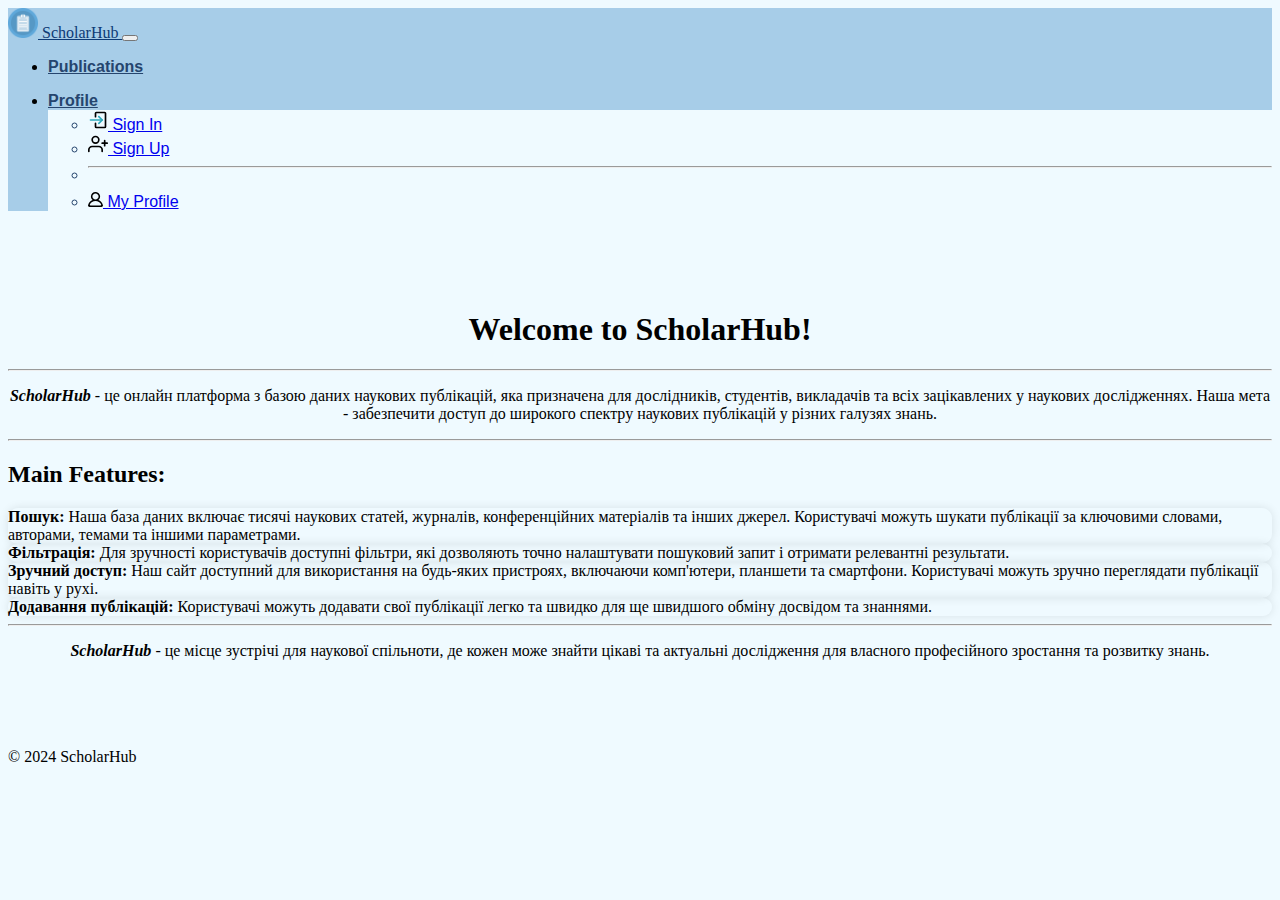
<file: index.html>
<!doctype html>
<html lang="en">
    <head>
        <title>ScholarHub</title>
        <!-- Required meta tags -->
        <meta charset="utf-8" />
        <meta
            name="viewport"
            content="width=device-width, initial-scale=1, shrink-to-fit=no"
        />

        <!-- Bootstrap CSS v5.2.1 -->
        <link
            href="https://cdn.jsdelivr.net/npm/bootstrap@5.3.2/dist/css/bootstrap.min.css"
            rel="stylesheet"
            integrity="sha384-T3c6CoIi6uLrA9TneNEoa7RxnatzjcDSCmG1MXxSR1GAsXEV/Dwwykc2MPK8M2HN"
            crossorigin="anonymous"
        />
        <link rel="stylesheet" href="style.css">
    </head>
    
    <body>
      <header>
        <nav class="navbar navbar-expand-lg custom-navbar-color">
            <div class="container-fluid">
                <a class="navbar-brand custom-font-logo" href="index.html">
                    <img src="icons/icon.png" alt="Logo" width="30" height="30" class="d-inline-block align-text-centre">
                    SсholarHub
                </a>
                <button class="navbar-toggler" type="button" data-bs-toggle="collapse" data-bs-target="#navbarSupportedContent" aria-controls="navbarSupportedContent" aria-expanded="false" aria-label="Toggle navigation">
                    <span class="navbar-toggler-icon"></span>
                </button>
                <div class="collapse navbar-collapse" id="navbarSupportedContent">
                    <ul class="navbar-nav me-auto mb-2 mb-lg-0">
                        <li class="nav-item">
                          <a class="nav-link custom-font-all" href="publications.html">Publications</a>
                        </li>
                    </ul>
                    <!-- Профіль -->
                    <ul class="navbar-nav mb-2 mb-lg-0">
                        <li class="nav-item dropdown">
                            <a class="nav-link dropdown-toggle custom-font-all" href="#" role="button" data-bs-toggle="dropdown" aria-expanded="false">
                                Profile
                            </a>
                            <ul class="dropdown-menu dropdown-menu-end custom-dropdown">
                                <li><a class="dropdown-item " href="sign_in.html">
                                  <img src="icons/sign-in-icon.svg" alt="Sign In Image" width="20" height="20">
                                  Sign In
                                </a></li>
                                <li><a class="dropdown-item" href="sign_up.html">
                                  <img src="icons/sign-up-icon.svg" alt="Sign Up Image" width="20" height="20">
                                  Sign Up
                                </a></li>
                                <li><hr class="dropdown-divider"></li>
                                <li>
                                  <a class="dropdown-item" href="my_profile.html">
                                    <img src="icons/user-icon-1.svg" alt="User Image" width="15" height="15">
                                    My Profile
                                    
                                  </a></li>
                            </ul>
                        </li>
                    </ul>
                </div>
            </div>
        </nav>
    </header>
        <main>
          <style>
            body {
                background-color: #effaff; /* Колір фону */
            }

            .container h1 {
            text-align: center; /* Вирівнює текст по центру */
            }
            .container p {
            text-align: center; /* Вирівнює текст по центру */
            }
        </style>
          <div class="container">
            <h1 class="mt-5" text>Welcome to ScholarHub!</h1>
            <hr> <!-- Лінія, щоб розділити заголовок від наступного контенту -->
        
            <p>
                <b><i>ScholarHub</i></b> - це онлайн платформа з базою даних наукових публікацій, яка призначена для дослідників,
                студентів, викладачів та всіх зацікавлених у наукових дослідженнях. Наша мета - забезпечити доступ до
                широкого спектру наукових публікацій у різних галузях знань.
            </p>
            <hr> <!-- Лінія, щоб розділити текст від наступного заголовку -->
        
            <h2>Main Features:</h2>
            <div class="row">
              <div class="col-md-6">
                  <div class="card mb-3">
                      <div class="card-body">
                          <strong>Пошук:</strong> Наша база даних включає тисячі наукових статей, журналів, конференційних матеріалів та інших джерел. Користувачі можуть шукати публікації за ключовими словами, авторами, темами та іншими параметрами.
                      </div>
                  </div>
              </div>
              <div class="col-md-6">
                  <div class="card mb-3">
                      <div class="card-body">
                          <strong>Фільтрація:</strong> Для зручності користувачів доступні фільтри, які дозволяють точно налаштувати пошуковий запит і отримати релевантні результати.
                      </div>
                  </div>
              </div>
              <div class="col-md-6">
                  <div class="card mb-3">
                      <div class="card-body">
                          <strong>Зручний доступ:</strong> Наш сайт доступний для використання на будь-яких пристроях, включаючи комп'ютери, планшети та смартфони. Користувачі можуть зручно переглядати публікації навіть у рухі.
                      </div>
                  </div>
              </div>
              <div class="col-md-6">
                  <div class="card mb-3">
                      <div class="card-body">
                          <strong>Додавання публікацій:</strong> Користувачі можуть додавати свої публікації легко та швидко для ще швидшого обміну досвідом та знаннями.
                      </div>
                  </div>
              </div>
          </div>
          <hr>
          <p>
            <b><i>ScholarHub</i></b> - це місце зустрічі для наукової спільноти, де кожен може знайти цікаві та актуальні
              дослідження для власного професійного зростання та розвитку знань.
          </p>
        </div>
        </br> </br> </br> </br>
        </main>

        <footer class="footer fixed-bottom py-3 bg-light d-flex justify-content-center align-items-center">
            <div>
                <span class="text-muted">© 2024 ScholarHub</span>
            </div>
        </footer>
        <!-- Bootstrap JavaScript Libraries -->
        <script
            src="https://cdn.jsdelivr.net/npm/@popperjs/core@2.11.8/dist/umd/popper.min.js"
            integrity="sha384-I7E8VVD/ismYTF4hNIPjVp/Zjvgyol6VFvRkX/vR+Vc4jQkC+hVqc2pM8ODewa9r"
            crossorigin="anonymous"
        ></script>

        <script
            src="https://cdn.jsdelivr.net/npm/bootstrap@5.3.2/dist/js/bootstrap.min.js"
            integrity="sha384-BBtl+eGJRgqQAUMxJ7pMwbEyER4l1g+O15P+16Ep7Q9Q+zqX6gSbd85u4mG4QzX+"
            crossorigin="anonymous"
        ></script>
    </body>
</html>
</file>
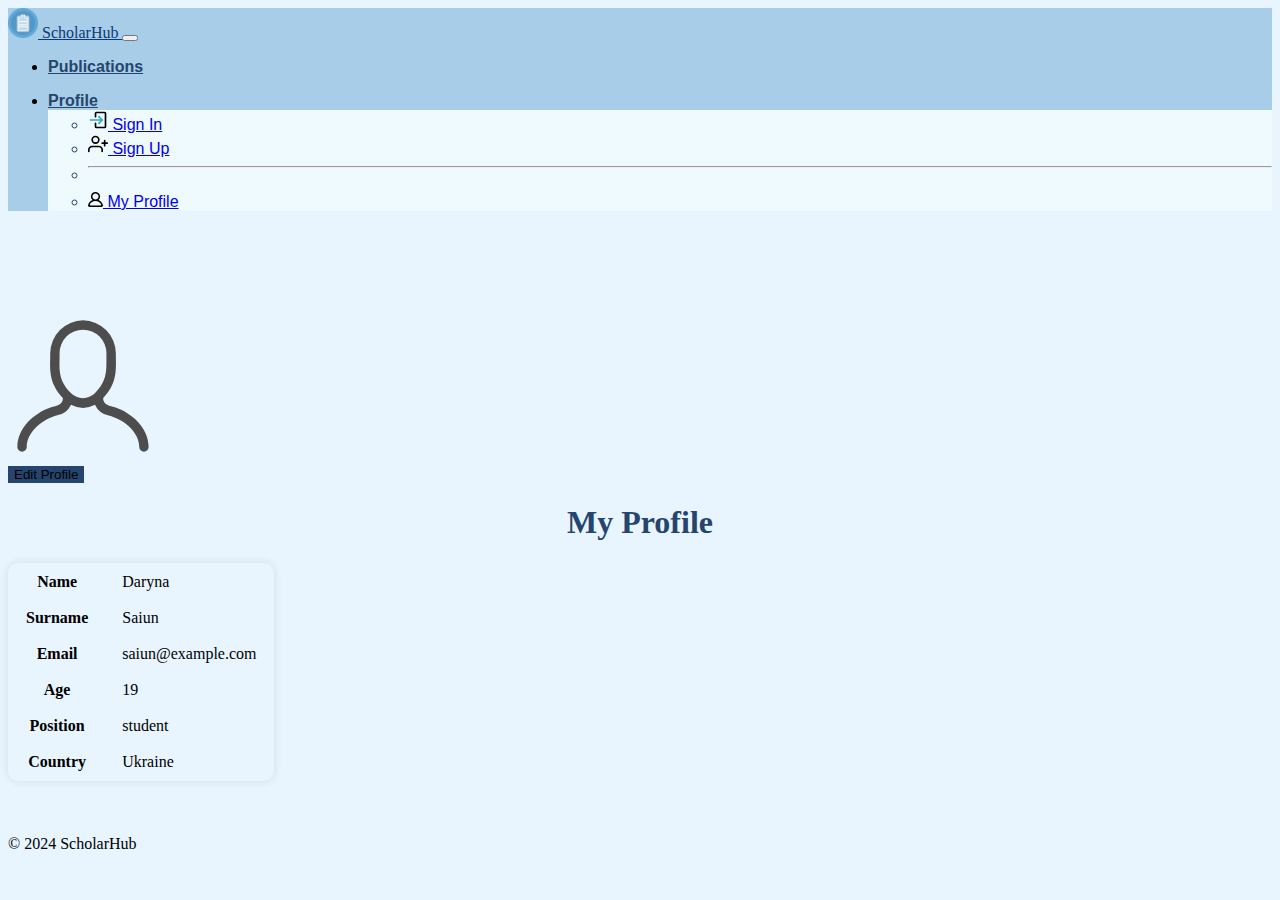
<file: my_profile.html>
<!DOCTYPE html>
<html lang="en">
<head>
    <meta charset="UTF-8">
    <meta name="viewport" content="width=device-width, initial-scale=1.0">
    <title>User Profile</title>
    <!-- Required meta tags -->
    <meta charset="utf-8" />
    <meta
        name="viewport"
        content="width=device-width, initial-scale=1, shrink-to-fit=no"
    />

    <!-- Bootstrap CSS v5.2.1 -->
    <link
        href="https://cdn.jsdelivr.net/npm/bootstrap@5.3.2/dist/css/bootstrap.min.css"
        rel="stylesheet"
        integrity="sha384-T3c6CoIi6uLrA9TneNEoa7RxnatzjcDSCmG1MXxSR1GAsXEV/Dwwykc2MPK8M2HN"
        crossorigin="anonymous"
    />
    <link rel="stylesheet" href="style.css">    
</head>

<body>
    <header>
        <nav class="navbar navbar-expand-lg custom-navbar-color">
            <div class="container-fluid">
                <a class="navbar-brand custom-font-logo" href="index.html">
                    <img src="icons/icon.png" alt="Logo" width="30" height="30" class="d-inline-block align-text-centre">
                    SсholarHub
                </a>
                <button class="navbar-toggler" type="button" data-bs-toggle="collapse" data-bs-target="#navbarSupportedContent" aria-controls="navbarSupportedContent" aria-expanded="false" aria-label="Toggle navigation">
                    <span class="navbar-toggler-icon"></span>
                </button>
                <div class="collapse navbar-collapse" id="navbarSupportedContent">
                    <ul class="navbar-nav me-auto mb-2 mb-lg-0">
                        <li class="nav-item">
                          <a class="nav-link custom-font-all" href="publications.html">Publications</a>
                        </li>
                    </ul>
                    <!-- Профіль -->
                    <ul class="navbar-nav mb-2 mb-lg-0">
                        <li class="nav-item dropdown">
                            <a class="nav-link dropdown-toggle custom-font-all" href="#" role="button" data-bs-toggle="dropdown" aria-expanded="false">
                                Profile
                            </a>
                            <ul class="dropdown-menu dropdown-menu-end custom-dropdown">
                                <li><a class="dropdown-item " href="sign_in.html">
                                  <img src="icons/sign-in-icon.svg" alt="Sign In Image" width="20" height="20">
                                  Sign In
                                </a></li>
                                <li><a class="dropdown-item" href="sign_up.html">
                                  <img src="icons/sign-up-icon.svg" alt="Sign Up Image" width="20" height="20">
                                  Sign Up
                                </a></li>
                                <li><hr class="dropdown-divider"></li>
                                <li>
                                  <a class="dropdown-item" href="my_profile.html">
                                    <img src="icons/user-icon-1.svg" alt="User Image" width="15" height="15">
                                    My Profile
                                    
                                  </a></li>
                            </ul>
                        </li>
                    </ul>
                </div>
            </div>
        </nav>
    </header>
    <main>
        <div class="container">
            <div class="row">
                <div class="col-md-4">
                    <div class="text-center">
                        <h1 class="mt-5 font-color"></h1>
                        
                        <img src="icons/avatar.svg" alt="Avatar" class="img-fluid rounded-circle mt-5 mb-3" style="width: 150px; height: 150px;">
                        <br>
                        <button type="button" class="btn btn-primary rounded">Edit Profile</button>
                    </div>
                </div>
                <div class="col-md-8">
                    <h1 class="mt-5 font-color">My Profile</h1>
                    <table class="table">
                        <tbody>
                            <tr>
                                <th scope="row">Name</th>
                                <td>Daryna</td>
                            </tr>
                            <tr>
                                <th scope="row">Surname</th>
                                <td>Saiun</td>
                            </tr>
                            <tr>
                                <th scope="row">Email</th>
                                <td>saiun@example.com</td>
                            </tr>
                            <tr>
                                <th scope="row">Age</th>
                                <td>19</td>
                            </tr>
                            <tr>
                                <th scope="row">Position</th>
                                <td>student</td>
                            </tr>
                            <tr>
                                <th scope="row">Country</th>
                                <td>Ukraine</td>
                            </tr>
                            <!-- Додайте інші поля профілю за потребою -->
                        </tbody>
                    </table>
                </div>
            </div>
        </div>
        <br> <br> <br>
    </main>
    
    
    <footer class="footer fixed-bottom py-3 bg-light d-flex justify-content-center align-items-center">
        <div>
            <span class="text-muted">© 2024 ScholarHub</span>
        </div>
    </footer>

    <!-- Підключення Bootstrap JavaScript -->
    <script src="https://cdn.jsdelivr.net/npm/bootstrap@5.3.2/dist/js/bootstrap.bundle.min.js"></script>
</body>
</html>
</file>
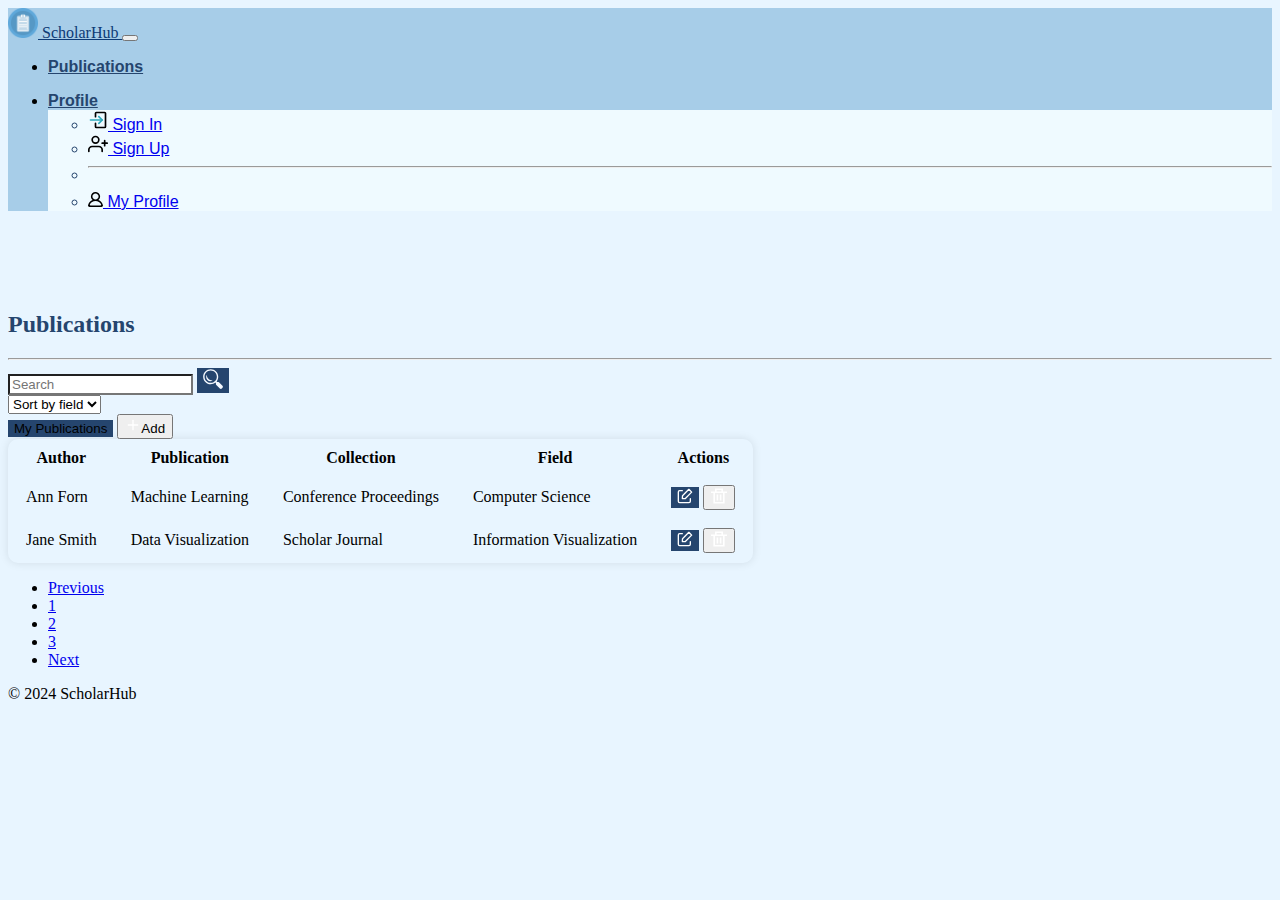
<file: publications.html>
<!DOCTYPE html>
<html lang="en">
<head>
    <meta charset="UTF-8">
    <meta name="viewport" content="width=device-width, initial-scale=1.0">
    <title>Publications</title>
    <!-- Bootstrap CSS v5.2.1 -->
    <link href="https://cdn.jsdelivr.net/npm/bootstrap@5.3.2/dist/css/bootstrap.min.css" rel="stylesheet" integrity="sha384-T3c6CoIi6uLrA9TneNEoa7RxnatzjcDSCmG1MXxSR1GAsXEV/Dwwykc2MPK8M2HN" crossorigin="anonymous">
    <link rel="stylesheet" href="style.css">
</head>
<body>
    <header>
        <nav class="navbar navbar-expand-lg custom-navbar-color">
            <div class="container-fluid">
                <a class="navbar-brand custom-font-logo" href="index.html">
                    <img src="icons/icon.png" alt="Logo" width="30" height="30" class="d-inline-block align-text-centre">
                    SсholarHub
                </a>
                <button class="navbar-toggler" type="button" data-bs-toggle="collapse" data-bs-target="#navbarSupportedContent" aria-controls="navbarSupportedContent" aria-expanded="false" aria-label="Toggle navigation">
                    <span class="navbar-toggler-icon"></span>
                </button>
                <div class="collapse navbar-collapse" id="navbarSupportedContent">
                    <ul class="navbar-nav me-auto mb-2 mb-lg-0">
                        <li class="nav-item">
                          <a class="nav-link custom-font-all" href="publications.html">Publications</a>
                        </li>
                    </ul>
                    <ul class="navbar-nav mb-2 mb-lg-0">
                        <li class="nav-item dropdown">
                            <a class="nav-link dropdown-toggle custom-font-all" href="#" role="button" data-bs-toggle="dropdown" aria-expanded="false">
                                Profile
                            </a>
                            <ul class="dropdown-menu dropdown-menu-end custom-dropdown">
                                <li><a class="dropdown-item " href="sign_in.html">
                                  <img src="icons/sign-in-icon.svg" alt="Sign In Image" width="20" height="20">
                                  Sign In
                                </a></li>
                                <li><a class="dropdown-item" href="sign_up.html">
                                  <img src="icons/sign-up-icon.svg" alt="Sign Up Image" width="20" height="20">
                                  Sign Up
                                </a></li>
                                <li><hr class="dropdown-divider"></li>
                                <li>
                                  <a class="dropdown-item" href="my_profile.html">
                                    <img src="icons/user-icon-1.svg" alt="User Image" width="15" height="15">
                                    My Profile
                                    
                                  </a></li>
                            </ul>
                        </li>
                    </ul>
                </div>
            </div>
        </nav>
    </header>
    <main>
        <div class="container mt-5">
            <h2 class="mb-4 font-color">Publications</h2>
            <hr>
            <div class="row mb-3">
                <div class="col-md-4">
                    <div class="input-group">
                        <input type="text" class="form-control" placeholder="Search">
                        <button class="btn btn-primary rounded" type="button">
                            <img src="icons/search_icon1.svg" alt="Search Icon" width="20" height="20">
                        </button>
                    </div>
                </div>
                <div class="col-md-3">
                    <select class="form-select">
                        <option selected disabled>Sort by field</option>
                        <option value="author">Author</option>
                        <option value="publication">Publication</option>
                        <option value="collection">Collection</option>
                        <option value="field">Field</option>
                    </select>
                </div>
                <div class="col-md-5">
                    <div class="d-grid gap-2 d-md-flex justify-content-md-end">
                        <button class="btn btn-primary me-md-2 mb-2 mb-md-0 rounded">My Publications</button>
                        <button class="btn btn-success align-items-center">
                            <img src="icons/add.svg" alt="Add" width="16" height="16" class="me-1">Add
                        </button>
                    </div>
                </div>
            </div>
            <div class="table-responsive">
                <table class="table table-striped">
                    <thead>
                        <tr>
                            <th scope="col">Author</th>
                            <th scope="col">Publication</th>
                            <th scope="col">Collection</th>
                            <th scope="col">Field</th>
                            <th scope="col">Actions</th>
                        </tr>
                    </thead>
                    <tbody>
                        <tr>
                            <td>Ann Forn</td>
                            <td>Machine Learning</td>
                            <td>Conference Proceedings</td>
                            <td>Computer Science</td>
                            <td>
                                <button class="btn btn-primary btn-sm rounded"><img src="icons/edit.svg" alt="Edit" width="16" height="16"></button>
                                <button class="btn btn-danger btn-sm"><img src="icons/delete.svg" alt="Delete" width="16" height="16"></button>
                            </td>
                        </tr>
                        <tr>
                            <td>Jane Smith</td>
                            <td>Data Visualization</td>
                            <td>Scholar Journal</td>
                            <td>Information Visualization</td>
                            <td>
                                <button class="btn btn-primary btn-sm rounded"><img src="icons/edit.svg" alt="Edit" width="16" height="16"></button>
                                <button class="btn btn-danger btn-sm"><img src="icons/delete.svg" alt="Delete" width="16" height="16"></button>
                            </td>
                        </tr>
                    </tbody>
                </table>
            </div>
        </div>
    </main>
    
    <!-- Pagination -->
    <nav aria-label="Page navigation example">
        <ul class="pagination justify-content-center ">
            <li class="page-item disabled">
                <a class="page-link" href="#" tabindex="-1" aria-disabled="true">Previous</a>
            </li>
            <li class="page-item"><a class="page-link" href="#">1</a></li>
            <li class="page-item"><a class="page-link" href="#">2</a></li>
            <li class="page-item"><a class="page-link" href="#">3</a></li>
            <li class="page-item">
                <a class="page-link" href="#">Next</a>
            </li>
        </ul>
    </nav>

    <footer class="footer fixed-bottom py-3 bg-light d-flex justify-content-center align-items-center">
        <div>
            <span class="text-muted">© 2024 ScholarHub</span>
        </div>
    </footer>

    <!-- Bootstrap JavaScript Libraries -->
    <script src="https://cdn.jsdelivr.net/npm/@popperjs/core@2.11.8/dist/umd/popper.min.js" integrity="sha384-I7E8VVD/ismYTF4hNIPjVp/Zjvgyol6VFvRkX/vR+Vc4jQkC+hVqc2pM8ODewa9r" crossorigin="anonymous"></script>
    <script src="https://cdn.jsdelivr.net/npm/bootstrap@5.3.2/dist/js/bootstrap.min.js" integrity="sha384-BBtl+eGJRgqQAUMxJ7pMwbEyER4l1g+O15P+16Ep7Q9Q+zqX6gSbd85u4mG4QzX+" crossorigin="anonymous"></script>
</body>
</html>
</file>
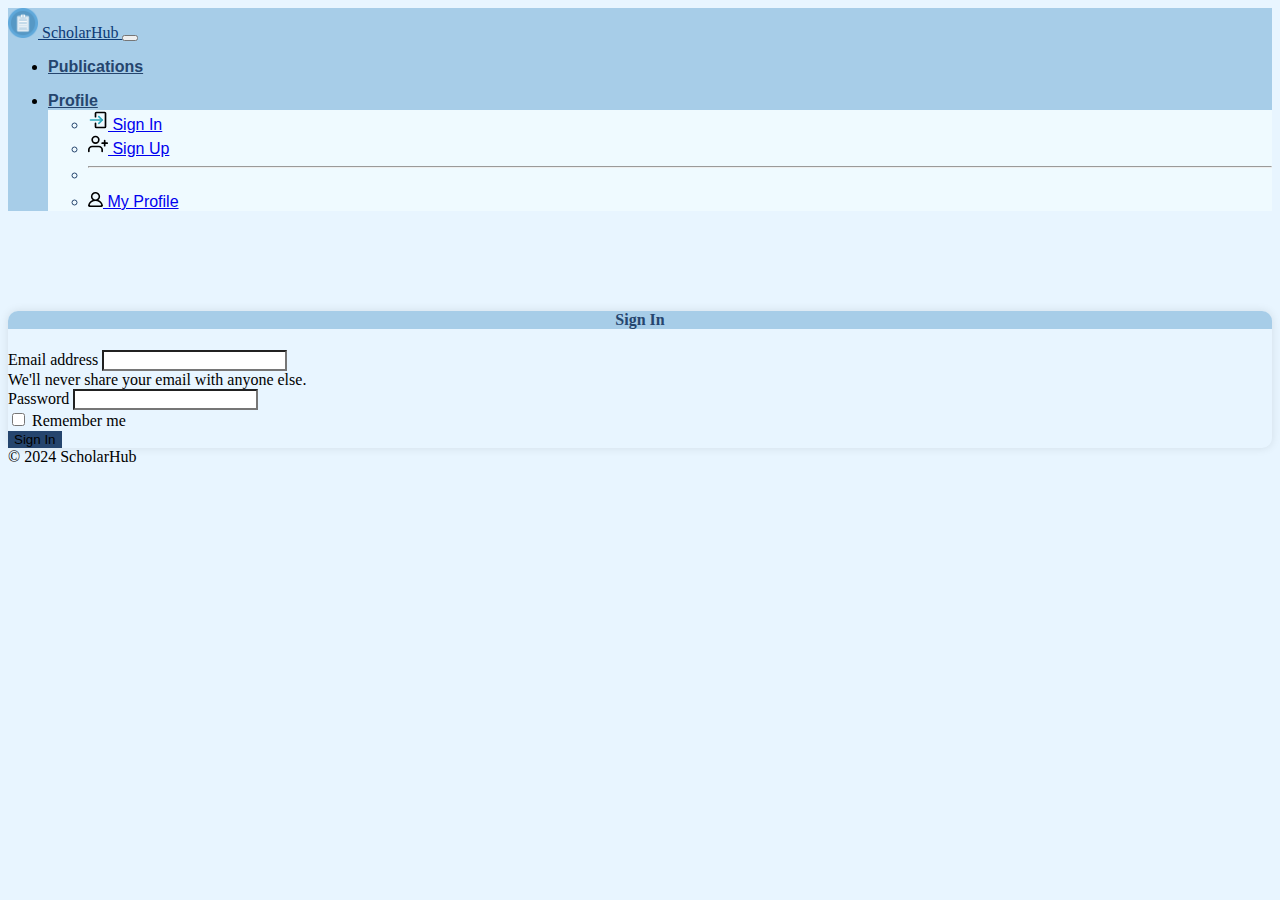
<file: sign_in.html>
<!doctype html>
<html lang="en">
    <head>
        <title>Sign In</title>
        <!-- Required meta tags -->
        <meta charset="utf-8" />
        <meta
            name="viewport"
            content="width=device-width, initial-scale=1, shrink-to-fit=no"
        />

        <!-- Bootstrap CSS v5.2.1 -->
        <link
            href="https://cdn.jsdelivr.net/npm/bootstrap@5.3.2/dist/css/bootstrap.min.css"
            rel="stylesheet"
            integrity="sha384-T3c6CoIi6uLrA9TneNEoa7RxnatzjcDSCmG1MXxSR1GAsXEV/Dwwykc2MPK8M2HN"
            crossorigin="anonymous"
        />
        <link rel="stylesheet" href="style.css">
    </head>
      
      <body>
        <header>
          <nav class="navbar navbar-expand-lg custom-navbar-color">
            <div class="container-fluid">
                <a class="navbar-brand custom-font-logo" href="index.html">
                    <img src="icons/icon.png" alt="Logo" width="30" height="30" class="d-inline-block align-text-centre">
                    SсholarHub
                </a>
                <button class="navbar-toggler" type="button" data-bs-toggle="collapse" data-bs-target="#navbarSupportedContent" aria-controls="navbarSupportedContent" aria-expanded="false" aria-label="Toggle navigation">
                    <span class="navbar-toggler-icon"></span>
                </button>
                <div class="collapse navbar-collapse" id="navbarSupportedContent">
                    <ul class="navbar-nav me-auto mb-2 mb-lg-0">
                        <li class="nav-item">
                          <a class="nav-link custom-font-all" href="publications.html">Publications</a>
                        </li>
                    </ul>
                    <!-- Профіль -->
                    <ul class="navbar-nav mb-2 mb-lg-0">
                        <li class="nav-item dropdown">
                            <a class="nav-link dropdown-toggle custom-font-all" href="#" role="button" data-bs-toggle="dropdown" aria-expanded="false">
                                Profile
                            </a>
                            <ul class="dropdown-menu dropdown-menu-end custom-dropdown">
                                <li><a class="dropdown-item " href="sign_in.html">
                                  <img src="icons/sign-in-icon.svg" alt="Sign In Image" width="20" height="20">
                                  Sign In
                                </a></li>
                                <li><a class="dropdown-item" href="sign_up.html">
                                  <img src="icons/sign-up-icon.svg" alt="Sign Up Image" width="20" height="20">
                                  Sign Up
                                </a></li>
                                <li><hr class="dropdown-divider"></li>
                                <li>
                                  <a class="dropdown-item" href="my_profile.html">
                                    <img src="icons/user-icon-1.svg" alt="User Image" width="15" height="15">
                                    My Profile
                                    
                                  </a></li>
                            </ul>
                        </li>
                    </ul>
                </div>
            </div>
        </nav>
      </header>
      <main>
        <div class="container">
            <div class="row justify-content-center">
              <div class="col-md-6">
                <div class="card">
                  <div class="card-header">
                    <h4 class="mb-0">Sign In</h4>
                  </div>
                  <div class="card-body">
                    <form>
                        <div class="mb-3">
                            <label for="email" class="form-label">Email address</label>
                            <input type="email" class="form-control rounded" id="email" aria-describedby="emailHelp">
                            <div id="emailHelp" class="form-text">We'll never share your email with anyone else.</div>
                        </div>
                        <div class="mb-3">
                            <label for="password" class="form-label">Password</label>
                            <input type="password" class="form-control rounded" id="password">
                        </div>
                        <div class="mb-3 form-check">
                            <input type="checkbox" class="form-check-input" id="rememberMe">
                            <label class="form-check-label" for="rememberMe">Remember me</label>
                        </div>
                        <button type="submit" class="btn btn-primary rounded">Sign In</button>
                    </form>
                  </div>
                </div>
              </div>
            </div>
          </div>
    </main>
    <footer class="footer fixed-bottom py-3 bg-light d-flex justify-content-center align-items-center">
      <div>
          <span class="text-muted">© 2024 ScholarHub</span>
      </div>
  </footer>
  
        <!-- Bootstrap JavaScript Libraries -->
        <script
            src="https://cdn.jsdelivr.net/npm/@popperjs/core@2.11.8/dist/umd/popper.min.js"
            integrity="sha384-I7E8VVD/ismYTF4hNIPjVp/Zjvgyol6VFvRkX/vR+Vc4jQkC+hVqc2pM8ODewa9r"
            crossorigin="anonymous"
        ></script>

        <script
            src="https://cdn.jsdelivr.net/npm/bootstrap@5.3.2/dist/js/bootstrap.min.js"
            integrity="sha384-BBtl+eGJRgqQAUMxJ7pMwbEyER4l1g+O15P+16Ep7Q9Q+zqX6gSbd85u4mG4QzX+"
            crossorigin="anonymous"
        ></script>
    </body>
</html>
</file>
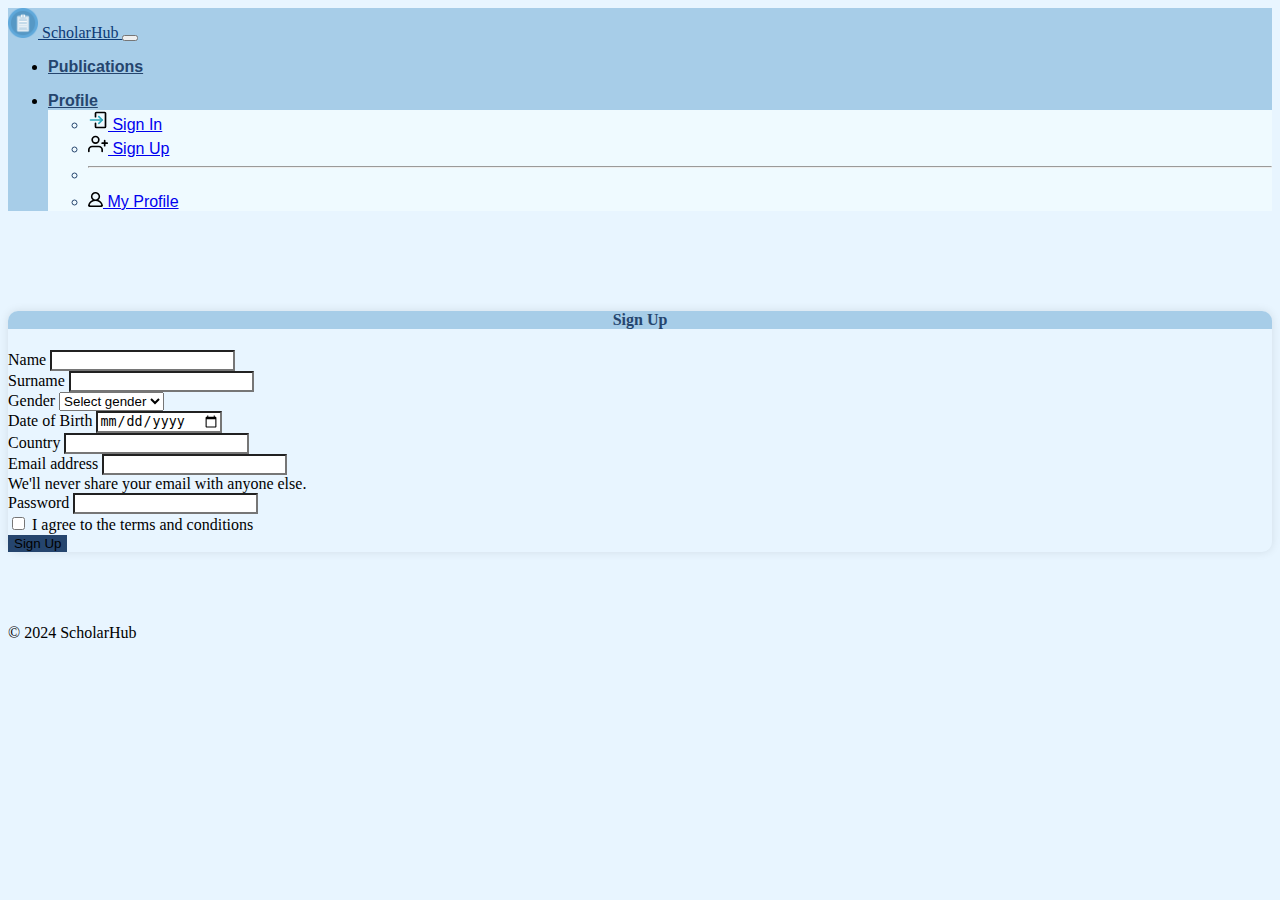
<file: sign_up.html>
<!doctype html>
<html lang="en">
<head>
    <title>Sign Up</title>
    <!-- Required meta tags -->
    <meta charset="utf-8" />
    <meta
        name="viewport"
        content="width=device-width, initial-scale=1, shrink-to-fit=no"
    />

    <!-- Bootstrap CSS v5.2.1 -->
    <link
        href="https://cdn.jsdelivr.net/npm/bootstrap@5.3.2/dist/css/bootstrap.min.css"
        rel="stylesheet"
        integrity="sha384-T3c6CoIi6uLrA9TneNEoa7RxnatzjcDSCmG1MXxSR1GAsXEV/Dwwykc2MPK8M2HN"
        crossorigin="anonymous"
    />
    <link rel="stylesheet" href="style.css">
</head>

<body>
    <header>
        <nav class="navbar navbar-expand-lg custom-navbar-color">
            <div class="container-fluid">
                <a class="navbar-brand custom-font-logo" href="index.html">
                    <img src="icons/icon.png" alt="Logo" width="30" height="30" class="d-inline-block align-text-centre">
                    SсholarHub
                </a>
                <button class="navbar-toggler" type="button" data-bs-toggle="collapse" data-bs-target="#navbarSupportedContent" aria-controls="navbarSupportedContent" aria-expanded="false" aria-label="Toggle navigation">
                    <span class="navbar-toggler-icon"></span>
                </button>
                <div class="collapse navbar-collapse" id="navbarSupportedContent">
                    <ul class="navbar-nav me-auto mb-2 mb-lg-0">
                        <li class="nav-item">
                          <a class="nav-link custom-font-all" href="publications.html">Publications</a>
                        </li>
                    </ul>
                    <!-- Профіль -->
                    <ul class="navbar-nav mb-2 mb-lg-0">
                        <li class="nav-item dropdown">
                            <a class="nav-link dropdown-toggle custom-font-all" href="#" role="button" data-bs-toggle="dropdown" aria-expanded="false">
                                Profile
                            </a>
                            <ul class="dropdown-menu dropdown-menu-end custom-dropdown">
                                <li><a class="dropdown-item " href="sign_in.html">
                                  <img src="icons/sign-in-icon.svg" alt="Sign In Image" width="20" height="20">
                                  Sign In
                                </a></li>
                                <li><a class="dropdown-item" href="sign_up.html">
                                  <img src="icons/sign-up-icon.svg" alt="Sign Up Image" width="20" height="20">
                                  Sign Up
                                </a></li>
                                <li><hr class="dropdown-divider"></li>
                                <li>
                                  <a class="dropdown-item" href="my_profile.html">
                                    <img src="icons/user-icon-1.svg" alt="User Image" width="15" height="15">
                                    My Profile
                                    
                                  </a></li>
                            </ul>
                        </li>
                    </ul>
                </div>
            </div>
        </nav>
    </header>
    <main>
        <div class="container">
            <div class="row justify-content-center">
                <div class="col-md-6">
                    <div class="card">
                        <div class="card-header">
                            <h4 class="mb-0">Sign Up</h4>
                        </div>
                        <div class="card-body">
                            <form>
                                <div class="row">
                                    <div class="col-md-6 mb-3">
                                        <label for="inputName" class="form-label">Name</label>
                                        <input type="text" class="form-control rounded" id="inputName">
                                    </div>
                                    <div class="col-md-6 mb-3">
                                        <label for="inputSurname" class="form-label">Surname</label>
                                        <input type="text" class="form-control rounded" id="inputSurname">
                                    </div>
                                </div>
                                
                                <div class="row">
                                    <div class="col-md-6 mb-3">
                                        <label for="inputGender" class="form-label">Gender</label>
                                        <select class="form-select rounded" id="inputGender">
                                            <option selected>Select gender</option>
                                            <option>Male</option>
                                            <option>Female</option>
                                            <option>Other</option>
                                        </select>
                                    </div>
                                    <div class="col-md-6 mb-3">
                                        <label for="inputDOB" class="form-label">Date of Birth</label>
                                        <input type="date" class="form-control rounded" id="inputDOB">
                                    </div>
                                </div>
                                
                                <div class="mb-3">
                                    <label for="inputCountry" class="form-label">Country</label>
                                    <input type="text" class="form-control rounded" id="inputCountry">
                                </div>
                                <div class="mb-3">
                                    <label for="inputEmail" class="form-label">Email address</label>
                                    <input type="email" class="form-control rounded" id="inputEmail" aria-describedby="emailHelp">
                                    <div id="emailHelp" class="form-text">We'll never share your email with anyone else.</div>
                                </div>
                                <div class="mb-3">
                                    <label for="inputPassword" class="form-label">Password</label>
                                    <input type="password" class="form-control rounded" id="inputPassword">
                                </div>
                                <div class="mb-3 form-check">
                                    <input type="checkbox" class="form-check-input" id="agreeTerms">
                                    <label class="form-check-label" for="agreeTerms">I agree to the terms and conditions</label>
                                </div>
                                <button type="submit" class="btn btn-primary rounded">Sign Up</button>
                            </form>
                        </div>
                    </div>
                </div>
            </div>
            
            
        </div>
        </br> </br> </br> </br>
    </main>
    <footer class="footer fixed-bottom py-3 bg-light d-flex justify-content-center align-items-center">
        <div>
            <span class="text-muted">© 2024 ScholarHub</span>
        </div>
    </footer>
    <!-- Bootstrap JavaScript Libraries -->
    <script
        src="https://cdn.jsdelivr.net/npm/@popperjs/core@2.11.8/dist/umd/popper.min.js"
        integrity="sha384-I7E8VVD/ismYTF4hNIPjVp/Zjvgyol6VFvRkX/vR+Vc4jQkC+hVqc2pM8ODewa9r"
        crossorigin="anonymous"
    ></script>

    <script
        src="https://cdn.jsdelivr.net/npm/bootstrap@5.3.2/dist/js/bootstrap.min.js"
        integrity="sha384-BBtl+eGJRgqQAUMxJ7pMwbEyER4l1g+O15P+16Ep7Q9Q+zqX6gSbd85u4mG4QzX+"
        crossorigin="anonymous"
    ></script>
</body>
</html>
</file>
<file: style.css>
.custom-navbar-color {
    background-color: #a7cde8;
}

.custom-font-logo {
    font-family: fantasy;
    color: rgb(13, 58, 117);
}

.custom-font-all {
    font-family: "Trebuchet MS", Arial, sans-serif;
    font-weight: 600;
    color: rgb(37, 69, 110);
}

.custom-dropdown {
    background-color: #effaff; 
    font-family: "Trebuchet MS", Arial, sans-serif; 
    color: rgb(37, 69, 110); 
}

.custom-page-color {
    background-color: #e8f5ff;
}

body {
    background-color: #e8f5ff;
  }



  .container {
    margin-top: 100px;
  }
  .card {
    border: none;
    border-radius: 10px;
    box-shadow: 0px 0px 10px 0px rgba(0,0,0,0.1);
  }
  .card-header {
    background-color: #a7cde8;
    color: rgb(37, 69, 110);
    text-align: center;
    border-radius: 10px 10px 0 0;
  }
  .form-control {
    border-radius: 0;
  }
  .btn-primary {
    border-radius: 0;
    background-color: rgb(37, 69, 110);
    border: none;
  }
  .btn-primary:hover {
    background-color: #a7cde8;
  }

  .font-color{
    color: rgb(37, 69, 110); 
}

.container h1 {
    text-align: center; /* Вирівнює текст по центру */
}
.container p {
    text-align: center; /* Вирівнює текст по центру */
}

body {
    background-color: #e8f5ff;
}

.btn-primary {
    border-radius: 0;
    background-color: rgb(37, 69, 110);
    border: none;
}

.btn-primary:hover {
    background-color: #a7cde8;
}



.table {
    border-radius: 10px;
    overflow: hidden; 
    box-shadow: 0px 0px 10px rgba(0, 0, 0, 0.1); 
}

.table td,
.table th {
    padding: 8px 16px; 
}
</file>
